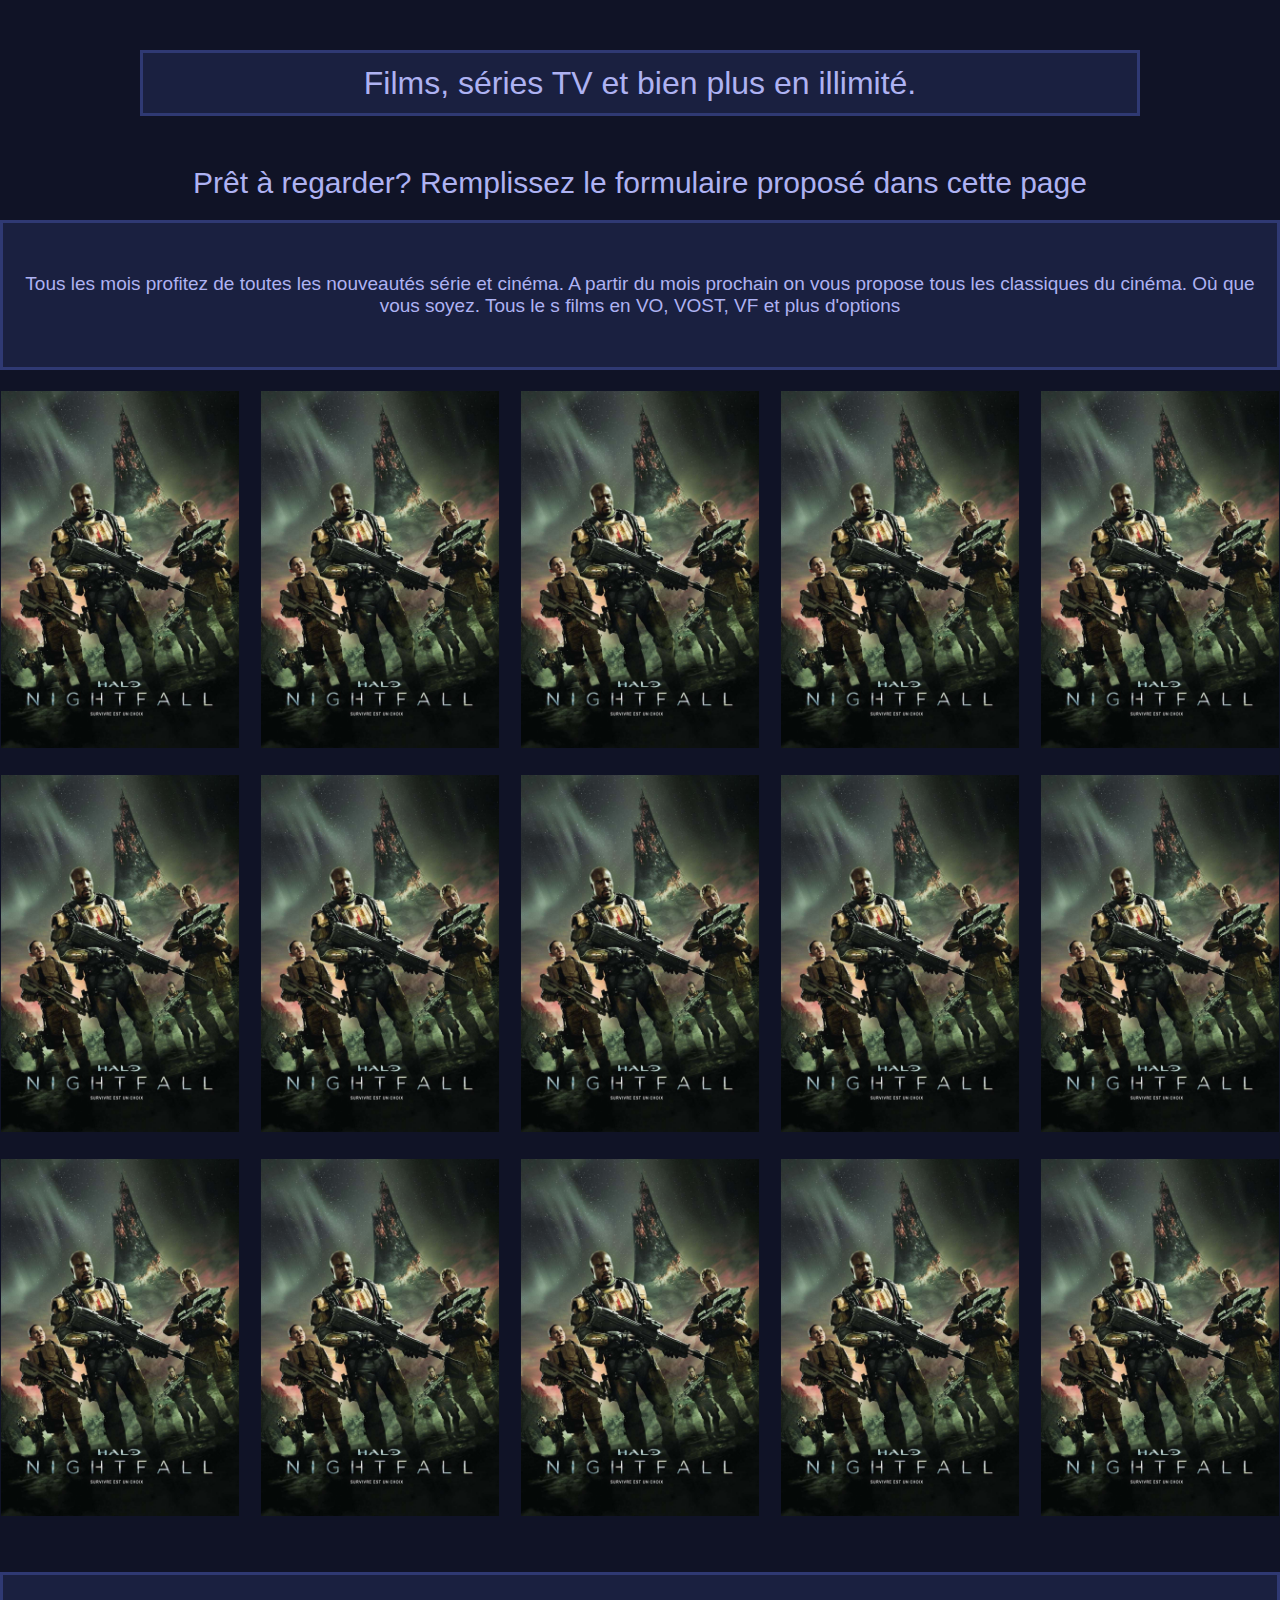
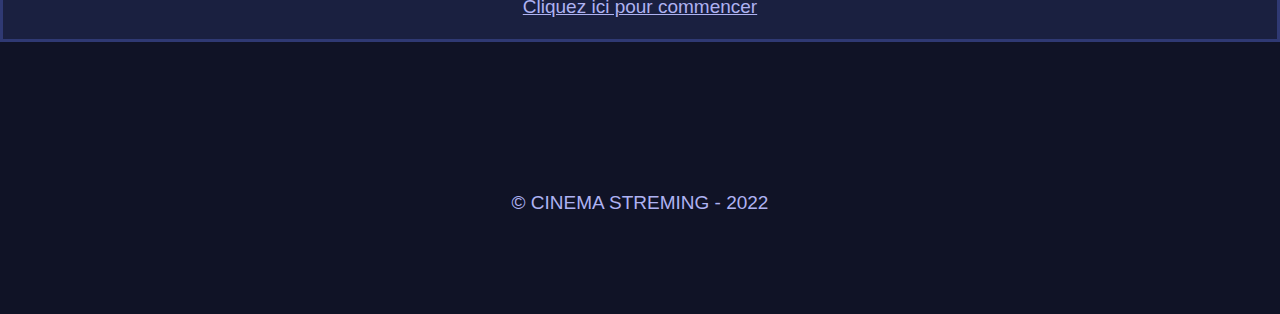
<file: index/index.html>
<!DOCTYPE html>
<html lang="fr">
<head>
    <meta charset="UTF-8">
    <meta http-equiv="X-UA-Compatible" content="IE=edge">
    <meta name="viewport" content="width=device-width, initial-scale=1.0">
    <title>Filmonde</title>
    <link rel="stylesheet" href="../css/reset.css">
    <link rel="stylesheet" href="../css/style.css">
</head>
<body>
    <header>
        <h1>Films, séries TV et bien plus en illimité.</h1>
    </header>
    <main>
        <section>
            <h2>Prêt à regarder? Remplissez le formulaire proposé dans cette page</h2>
            <p>
                Tous les mois profitez de toutes les nouveautés série et cinéma. A partir du mois
                prochain on vous propose tous les classiques du cinéma. Où que vous soyez. Tous
                le s films en VO, VOST, VF et plus d'options
            </p>
        </section>
        <ul>
            <li><img src="../asset/nightfall.jpg" alt="image"></li>
            <li><img src="../asset/nightfall.jpg" alt="image"></li>
            <li><img src="../asset/nightfall.jpg" alt="image"></li>
            <li><img src="../asset/nightfall.jpg" alt="image"></li>
            <li><img src="../asset/nightfall.jpg" alt="image"></li>
            <li><img src="../asset/nightfall.jpg" alt="image"></li>
            <li><img src="../asset/nightfall.jpg" alt="image"></li>
            <li><img src="../asset/nightfall.jpg" alt="image"></li>
            <li><img src="../asset/nightfall.jpg" alt="image"></li>
            <li><img src="../asset/nightfall.jpg" alt="image"></li>
            <li><img src="../asset/nightfall.jpg" alt="image"></li>
            <li><img src="../asset/nightfall.jpg" alt="image"></li>
            <li><img src="../asset/nightfall.jpg" alt="image"></li>
            <li><img src="../asset/nightfall.jpg" alt="image"></li>
            <li><img src="../asset/nightfall.jpg" alt="image"></li>
        </ul>
        <nav>
            <ul>
                <li><a href="./formulaire.html">Cliquez ici pour commencer</a></li>
            </ul>
        </nav>
    </main>
    <footer>
        <p>&copy; CINEMA STREMING - 2022</p>
    </footer>
</body>
</html>
</file>
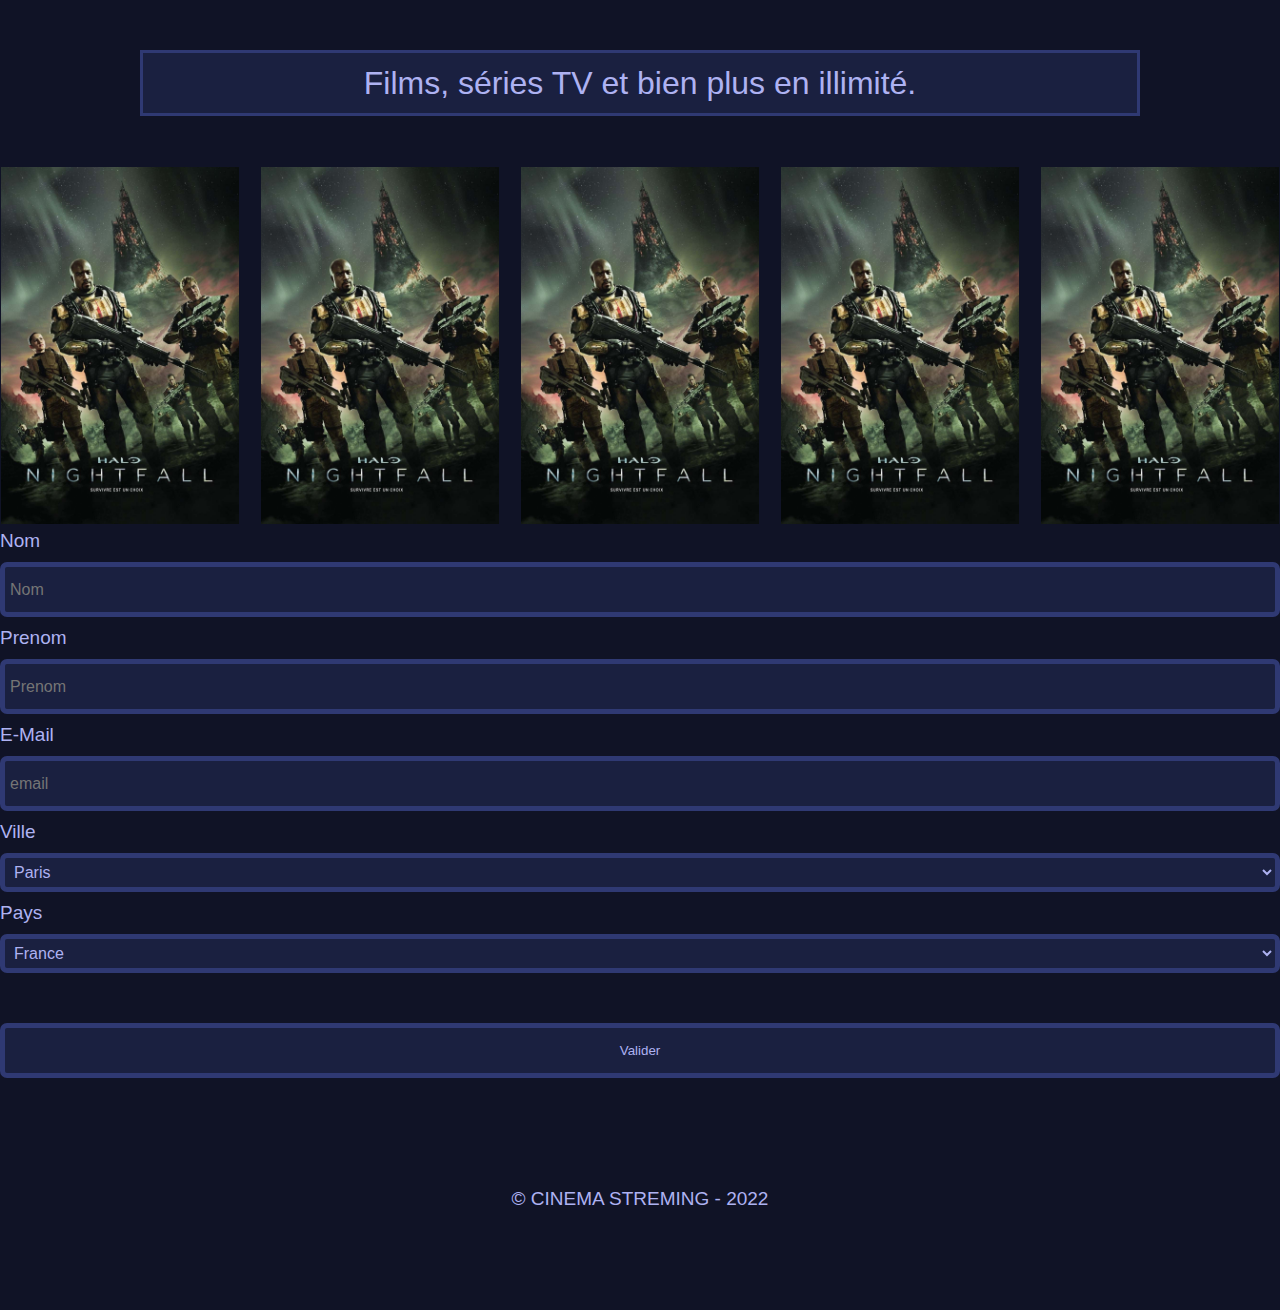
<file: index/formulaire.html>
<!DOCTYPE html>
<html lang="fr">
<head>
    <meta charset="UTF-8">
    <meta http-equiv="X-UA-Compatible" content="IE=edge">
    <meta name="viewport" content="width=device-width, initial-scale=1.0">
    <title>Filmonde</title>
    <link rel="stylesheet" href="../css/reset.css">
    <link rel="stylesheet" href="../css/style.css">
</head>
<body>
    <header>
        <h1>Films, séries TV et bien plus en illimité.</h1>
    </header>
    <main>
        <ul>
            <li><img src="../asset/nightfall.jpg" alt="image"></li>
            <li><img src="../asset/nightfall.jpg" alt="image"></li>
            <li><img src="../asset/nightfall.jpg" alt="image"></li>
            <li><img src="../asset/nightfall.jpg" alt="image"></li>
            <li><img src="../asset/nightfall.jpg" alt="image"></li>
        </ul>
        <p class="warning">Warning</p>
        <div class="form" role="form">
            <form method="get">
                <label for="Nom">Nom</label>
                <input type="nom" name="Nom" placeholder="Nom" aria-required="true">
                <label for="Prenom">Prenom</label>
                <input type="prenom" name="Prenom" placeholder="Prenom" aria-required="true">
                <label for="email">E-Mail</label>
                <input type="email" name="email" id="email" placeholder="email" aria-required="true">
                <label for="Ville">Ville</label>
                <select id="Ville">
                    <option value="1">Paris</option>
                    <option value="2">Londre</option>
                    <option value="3">Berlin</option>
                    <option value="4">Tokyo</option>
                </select>
                <label for="Pays">Pays</label>
                <select id="Pays">
                    <option value="1">France</option>
                    <option value="2">Angletaire</option>
                    <option value="3">Allemagne</option>
                    <option value="4">Japon</option>
                </select>
                <input type="submit" value="Valider">
            </form>
        </div>
    </main>
    <footer>
        <p>&copy; CINEMA STREMING - 2022</p>
    </footer>
    <script src="../js/form.js"></script>
</body>
</html>
</file>
<file: css/style.css>
:root{
    --color-theme-background: #101326;
    --color-theme-block: #1A2040;
    --color-theme-border: #2F3973;
    --color-theme-write: #AEB2F2;
}
body{
    background-color: var(--color-theme-background);
    font-size: 1.9rem;
}
#img_acceuille{
    margin: 0 0 0 50rem;
    max-width: 5rem;
    position: absolute;
}
header{
    line-height: 6rem;
    max-width: 100rem;
    margin: 0 auto;
    text-align: center;
    font-size: medium;
    border: solid var(--color-theme-border);
    background-color: var(--color-theme-block);
    margin-bottom: 5rem;
    margin-top: 5rem;
    display: flex;
}
header img{
    max-width: 20rem;
}
h1{
    color: var(--color-theme-write);
    margin: auto;
}
main{
    max-width: 130rem;
    margin: 0 auto;
}
main section h2{
    font-size: large;
    text-align: center;
    color: var(--color-theme-write);
    font-size: 3rem;
    margin: 2rem;
}
main section p{
    border: solid var(--color-theme-border);
    background-color: var(--color-theme-block);
    color: var(--color-theme-write);
    text-align: center;
    padding: 5rem 2rem;
    margin: 0 0 2rem;
}
main ul{
    display: grid;
    grid-template-columns: repeat(5, 1fr);
    gap: 2rem;
}
main ul li{
    margin: 0.1rem 0.1rem;
}
main ul li img{
    max-width: 100%;
}
main nav ul{
    margin: 5rem auto;
    padding: 2rem 2rem;
    border: solid;
    text-align: center;
    border: solid var(--color-theme-border);
    display: block;
    background-color: var(--color-theme-block);
}
main nav ul li a{
    color: var(--color-theme-write);
}
.warning, .success{
    background-color: rgb(200, 0, 0);
    color: #fff;
    text-align: center;
    margin-bottom: 1.0rem;
    display: none;
    line-height: 2.5rem;
    padding: 1rem;
}
.success{
    background-color: rgb(0,200,0);
}
.form input, .form label, .form select{
    display: block;
    border-radius: 0.7rem;
    width: 100%;
    margin-bottom: 1rem;
}
.form input{
    border: solid .5rem var(--color-theme-border);
    background-color: var(--color-theme-block);
    color: var(--color-theme-write);
    line-height: 3.5rem;
    padding: .5rem;
}
.form input[placeholder]{
    font-size: 1.6rem;
}
.form select{
    border: solid .5rem var(--color-theme-border);
    background-color: var(--color-theme-block);
    color: var(--color-theme-write);
    font-size: 1.6rem;
    line-height: 3.5rem;
    padding: .5rem;
}
.form label{
    color: var(--color-theme-write);
}
.form input:last-child{
    margin-top: 5rem;
}
footer{
    color: var(--color-theme-write);
    text-align: center;
    padding: 10rem;
}
p{
    color: var(--color-theme-write);
}
ul figure{
    position: relative;
}
ul figure .material-icons{
    vertical-align: -.4rem;
}

@media screen and (max-width: 75rem) {
    header img{
        display: none;
    }
    main ul{
        grid-template-columns: repeat(2, 1fr);
    }
}

/* Overley effect */
ul figure figcaption{
    display: grid;
    position: absolute;
    top: 0;
    left: 0;
    width: 100%;
    height: 100%;
    z-index: 1;
    background-color: rgba(0,0,0,0.6);
    align-items: center;
    transform: scale(0);
    transition: all 500ms ease-in-out;
    transform-origin: center center;
    cursor: pointer;
    color: #fff;
    text-align: center;
}
ul figure:hover figcaption{
    transform: scale(1);
}
/* modale */
.parent-modale{
    position: absolute;
    top: 0;
    left: 0;
    width: 100%;
    min-height: 100vh;
    background-color: rgba(0,0,0,0.5);
    opacity: 0;
    z-index: -1;
    transition: all 0.4s ease-in-out;
}
.parent-modale .modale{
    max-width: 80rem;
    padding: 1rem;
    position: fixed;
    top: 50%;
    left: 50%;
    transform: translate(-50%, -50%);
    background-color: var(--color-theme-border);
    box-shadow: 0 0 1rem rgba(0,0,0,0.6);
    z-index: 2;
    cursor: pointer;

}
.parent-modale .modale img{
    width: 100%;
    max-height: 80vh;
}

.parent-modale .modale .desc{
    position: static;
    transition: none;
    background-color: var(--color-theme-block);
    color: #fff;
    
}
.modale-active{
    z-index: 1;
    opacity: 1;
    transform-origin: center center;
}
.parent-modale .modale .desc h3{
    font-size: x-large;
    font-weight: 400;
    background-color: #222;
    color: #fff;
    padding: 1rem;
}
.parent-modale .modale .desc p :is(time){
    padding: 1rem;
}
.parent-modale .modale button{
    position: absolute;
    top: 1.5rem;
    right: 1.5rem;
    font-size: 2rem;
    z-index: 2;
    color: #333;
    cursor: pointer;
}
</file>
